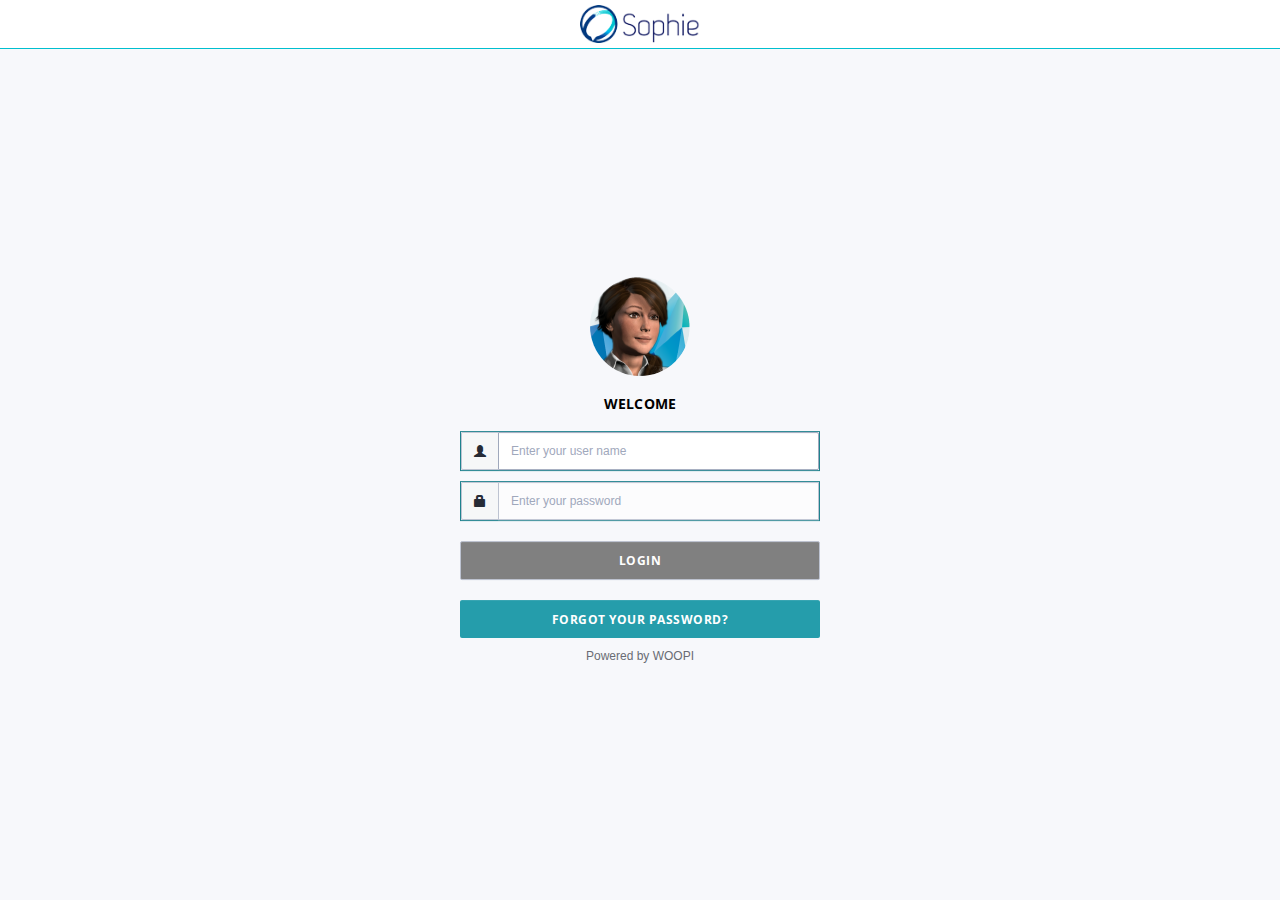
<file: index.html>
<!DOCTYPE html>
<html>
<head>
    <meta name="viewport" content="width=device-width, initial-scale=1.0, maximum-scale=1.0, user-scalable=0" />
    <meta http-equiv="X-UA-Compatible" content="IE=edge" />
    <title>Virtual Assistant</title>
    <meta http-equiv="Content-Type" content="text/html; utf-8" />
    <meta charset="utf-8" />
    <meta name="apple-mobile-web-app-capable" content="yes">
    <!--SEO TAGS-->
    <meta name="description" content="Crie o seu chatbot com a mais robusta plataforma de chatbots" />
    <meta name="keywords" content="chatbots, chatbots, inteligência artificial, Sophie, atendimento, digital, agente, virtual, BI, assistente virtual, Woopi, Stefanini" />
    <meta property="og:locale" content="pt_BR" />
    <meta property="og:type" content="website" />
    <meta property="og:title" content="Sophie assistente virtual" />
    <meta property="og:description" content="Crie o seu chatbot com a mais robusta plataforma de chatbots" />
    <meta property="og:url" content="https://portal.parli.com.br" />
    <meta property="og:site_name" content="Portal da Sophie." />
    <meta property="og:image" content="Content/images/logo-sophie-card.jpg" />
    <meta name="twitter:card" content="summary" />
    <meta name="twitter:title" content="Sophie assistente virtual" />
    <meta name="twitter:description" content="Crie o seu chatbot com a mais robusta plataforma de chatbots" />
    <meta name="twitter:image" content="Content/images/logo-sophie-card.jpg" />
    <link href='https://fonts.googleapis.com/css?family=Open Sans' rel='stylesheet'>
    <link rel="shortcut icon" href="Content/images/favicon.png" type="image/x-icon">

    <link href='https://fonts.googleapis.com/css?family=Open Sans' rel='stylesheet'>
    <link rel="shortcut icon" href="Content/images/favicon.png" type="image/x-icon">

    <script src="Scripts/jquery-1.10.2.min.js"></script>
    <script src="Scripts/jquery-1.10.2.js"></script>
    <script src="Scripts/modernizr-2.6.2.js"></script>
    <script src="Scripts/bootstrap.min.js"></script>
    <script src="Scripts/idle-timer.js"></script>
    <script src="Scripts/bootstrap.js"></script>
    <script src="Scripts/respond.js"></script>
    <script src="Utils/Commum.js"></script>
    <script src="Utils/Login.js"></script>
    <script src="Utils/Config.js"></script>

    <link href="Content/css/opensans.css" rel="stylesheet" />
    <link href="Content/css/fontawesome/css/font-awesome.css" rel="stylesheet" />
    <link href="Content/css/quirk.css" rel="stylesheet" />
    <link href="Content/css/custom.css" rel="stylesheet" />
</head> 
<body >
        <header>
                <div class="headerpanel" style="border-bottom: 1px solid #00bfcf; width: 100%;">
                    <!-- <img src="Content/images/logo-sophie.png" class="center-block img-responsive" alt="" style="padding: 5px;"> -->
                    <div class="logobackg" alt=""></div>
                </div>
        </header>
          <div class="panel signin" style="padding-top: 0px; padding-bottom: 0px;"> <!-- antes pd60 -->
            <div class="panel-heading">
              <h1></h1>      
            </div>
            <div class="panel-body">
                <div class="avatar-login"></div>
                <!-- <img src="Content/images/avatar-sophie.png" alt="" class="img-circle center-block"> -->
                    
                <h6 id="welcomeLogin" class="panel-title text-center mt20 mb20" style="font-size: 14px; color: black;"></h6>
              <form id="formLogin" method="post">
                <div class="form-group mb10">
                  <div class="input-group" style="border: 1px solid #1f828e;">
                    <span class="input-group-addon"><i class="glyphicon glyphicon-user"></i></span>
                    <input name="Login" id="name" type="text" class="form-control" placeholder="Nome de usuário" autofocus>
                  </div>
                </div>
                <div class="form-group nomargin">
                  <div class="input-group mb20" style="border: 1px solid #1f828e;">
                    <span class="input-group-addon"><i class="glyphicon glyphicon-lock"></i></span>
                    <input name="Password" id="password" type="password" class="form-control" placeholder="Senha" onkeypress="return EnterEvent(event)">
                    <span id="cvNome" style="color:Red; display: none">INVV</span>
                    <input name="Authenticated" value="true" style="display:none"/>
                  </div>
                </div>
                <!-- <div><a href="" class="forgot">Esqueceua senha?</a></div> -->
                <div class="form-group">
                  <button id="btn-login" type="submit" class="btn btn-default btn-quirk btn-block mb20"></button>
                  <button type="button" class="btn btn-clear btn-block notshow" id="btn-loading">
                    <div class="typings pb10">
                        <span class="typing1"></span>
                        <span class="typing2"></span>
                        <span class="typing3"></span>
                    </div>
                  </button>
                  <button id="btn-forgot" type="button" class="btn btn-success btn-quirk btn-block" onclick="window.location.href = 'PasswordReset.html'"></button>
                </div>
              </form>
             <p class="text-center mt10" style="lightgray">Powered by WOOPI</p>
            </div>
          </div>
    </body>
</html>
</file>
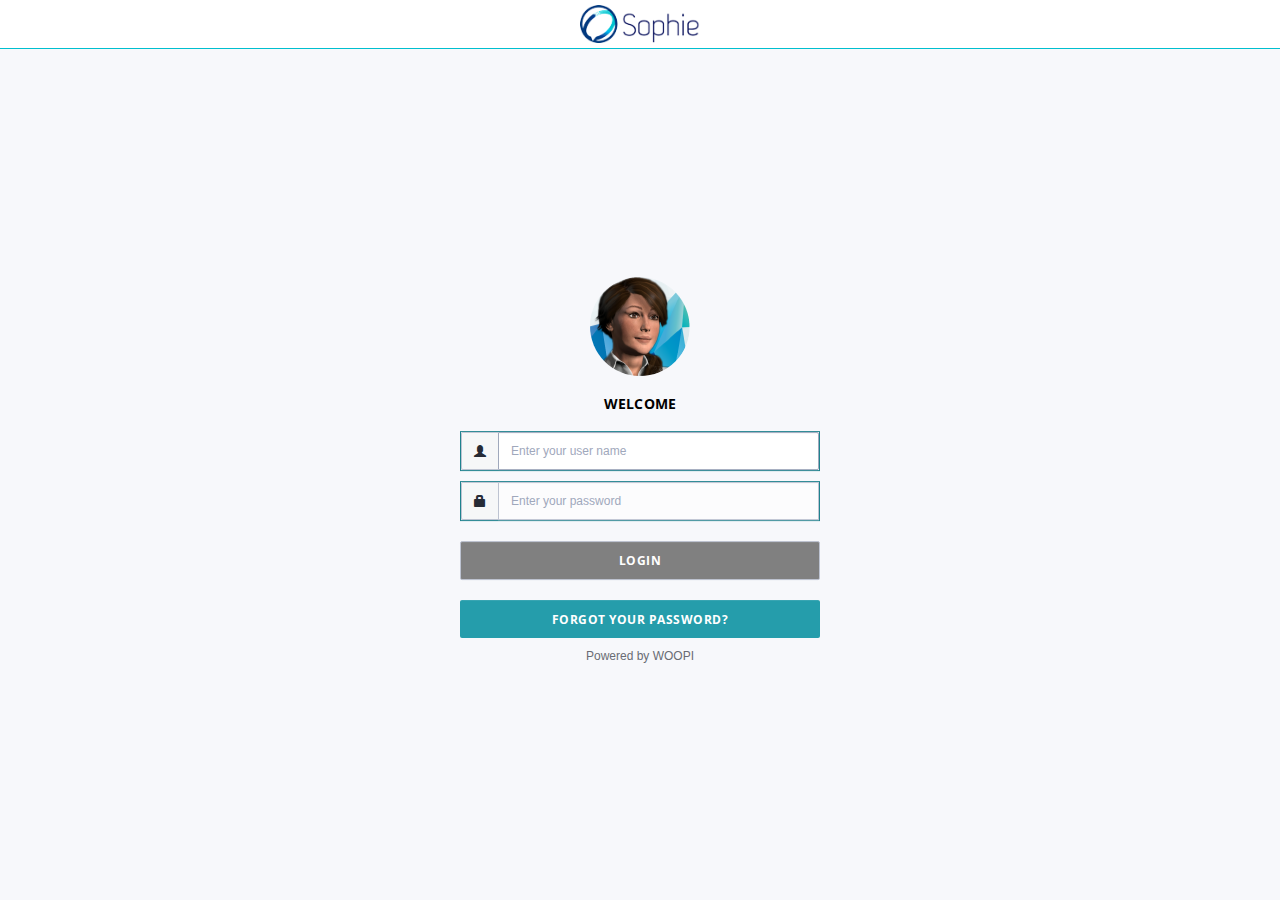
<file: Chatter.html>
<!DOCTYPE html>

<html>
<head>
    <meta name="viewport" content="width=device-width, initial-scale=1.0, maximum-scale=1.0, user-scalable=0" />
    <meta http-equiv="X-UA-Compatible" content="IE=edge" />
    <title>Virtual Assistant</title>
    <meta http-equiv="Content-Type" content="text/html; utf-8" />
    <meta charset="utf-8" />
    <link rel="shortcut icon" href="Content/images/favicon.png" type="image/x-icon">
    <meta name="apple-mobile-web-app-capable" content="yes">
    <link href="Content/css/opensans.css" rel="stylesheet"/>
    <link href="Content/css/fontawesome/css/font-awesome.css" rel="stylesheet"/>
    <link href="Content/css/quirk.css" rel="stylesheet"/>
    <link rel="stylesheet" href="Content/css/custom.css">

    <script src="Scripts/modernizr-2.6.2.js"></script>
    <script src="Scripts/jquery-1.10.2.min.js"></script>
    <script src="Scripts/idle-timer.js"></script>
    <script src="Scripts/respond.min.js"></script>
    <script src="Scripts/autosize.min.js"></script>
    <script src="Scripts/polyfill.js"></script>

    <script src="Utils/Config.js"></script>
    <script src="Utils/Commum.js"></script>
    <script src="Scripts/Controllers/ChatterController.js"></script>
    <script src="Scripts/Chatter/MessagePrinter.js"></script>
    <script src="Scripts/Commands/ICommand.js"></script>
    <script src="Scripts/Commands/ImgCommand.js"></script>
    <script src="Scripts/Commands/jquerySiteResponse.js"></script>
    <script src="Scripts/Commands/LinkCommand.js"></script>
    <script src="Scripts/Commands/MultiSelectCommand.js"></script>
    <script src="Scripts/Commands/NewLineCommand.js"></script>
    <script src="Scripts/Commands/PasswordCommand.js"></script>
    <script src="Scripts/Commands/PhoneCommand.js"></script>
    <script src="Scripts/Commands/StatisticCommand.js"></script>
    <script src="Scripts/Commands/UploadCommand.js"></script>
    <script src="Scripts/Commands/UsefulCommand.js"></script>
    <script src="Utils/Chatter.js"></script>
</head>

<body>
    <header>
        <div class="headerpanel" id="topbar" style="border-bottom: 1px solid #00bfcf; width: 100%; position: fixed;">
            <div class="row">
                <div class="col-xs-2">
                    <div class="imgblock">
                        <div class="avatar-chat"></div>
                        <!-- <img src="Content/images/avatar-sophie.png" alt="" class="img-circle center-block avatar-sm"> -->
                        <span class="user-online-status"></span>
                        <span class="user-online-status-lg"></span>
                    </div>
                </div>
                <div class="col-xs-3 hidden-xs" style="position: relative; right: 84px;">
                        <h4 class="text-left">Sophie</h4>
                        <h6 class="text-left">Assistente virtual</h6>
                </div> 
                <div class="col-xs-3 hidden-sm hidden-md hidden-lg" style="position: relative; right: 16px;">
                        <h4 class="text-left tela-xs">Sophie</h4>
                        <h6 class="text-left tela-xs">Assistente virtual</h6>
                </div>                       
                <div class="col-xs-2">
                        <!-- <img src="Content/images/logo-sophie.png" class="center-block logosophie" alt="" style="position: relative; right: 30px;"> -->
                        <div class="logobackg" alt=""></div>
                </div>
                <div class="col-xs-5">
                    <a href="#" class="btnLogoff"><h6 class="text-right pull-right saida" onclick="">Sair</h6></a>
                </div>
            </div>
        </div>
    </header>
        
        <form method="post" id="form2" class="pure-form">

          <div id="chatterDiv" class="chatter conteudo-tela" style="height: auto;">
              <div id="pnlHistory" class="chat-box">
              </div>
          </div>
      </form>

      <div class="container-fluid bottom-input" style="bottom: 0px; width: 100%;">
            <div class="row">
                <div class="col-xs-12">
                    <div class="panel-input" id="user-input">
                        <div class="panel-body" style="padding-top: 12px;">
                            <div data-chatter="bot-status" style="color: white; font-size: 12px;" hidden="">Escreva a sua mensagem aqui</div>
                            <textarea wrap="off" autofocus="" rows="1" class="txtQuestion" onfocusin="RemovePlaceHolder()" onfocusout="AddPlaceHolder()" id="txtQuestion" data-chatter="user-question" maxlength="500" autocomplete="off" onkeypress="return VerifyEnter(event);" placeholder="Escreva a sua mensagem aqui"></textarea>
                            <img id="btnSend" class="img-responsive send" src="Content/images/send-icon.svg" alt="" style="display: inline-block; width: 40px; cursor: pointer; padding-bottom: 10px;">
                        </div>
                    </div>
                </div>
            </div>

        </div><!-- container-fim -->
        <div class="modal fade" id="exampleModal" tabindex="-1" role="dialog" aria-labelledby="exampleModalLabel">
            <div class="modal-dialog" role="document">
              <div class="modal-content">
                <div class="modal-header">
                  <button type="button" class="close" data-dismiss="modal" aria-label="Close"><span aria-hidden="true">&times;</span></button>
                  <h6 class="modal-title text-center" id="exampleModalLabel">Contribua para melhorar as respostas da Sophie. Conte-nos o porquê da sua avaliação negativa sobre a resposta</h6>
                </div>
                <div class="modal-body">
                  <form>                   
                    <div class="form-group">
                      <label for="message-text" class="control-label">Mensagem</label>
                      <textarea class="form-control" id="message-text"></textarea>
                    </div>
                  </form>
                </div>
                <div class="modal-footer">
                  <button type="button" class="btn btn-xs btn-default" data-dismiss="modal">Fechar</button>
                  <button type="button" class="btn btn-xs btn-primary">Enviar</button>
                </div>
              </div>
            </div>
        </div>

	<script type="text/javascript">
    autosize(document.getElementById("txtQuestion"));

    function startLiveAgent() {
        controller.sendMessage('Stop', 'Stop', false, controller.currentLanguage, false);
        controller.sendMessage('LiveAgentConnect', 'LiveAgentConnect', false, controller.currentLanguage);
        showEndBtn();
    }

    function showEndBtn() {
        $('#LiveAgentBtnStart').show();
        $('#LiveAgentBtnStop').hide();
    }

    function stopLiveAgent() {
        $.ajax({
            method: "POST",
            url: rootDir + `disconnectAspect?SophieSessionID=${chatter.sessionId}`,
            data: "",
            success: function (data) {
                controller.sendMessage('LiveAgentDisconnect', 'LiveAgentDisconnect', false, controller.currentLanguage);
                showStartBtn();
            }
        });

    }
    function showStartBtn() {
        $('#LiveAgentBtnStop').hide();
        $('#LiveAgentBtnStart').show();
    }

    function checkForAgent() {
        $.ajax({
                    method:"POST",
                    url: rootDir + "GetContextValue?name=redirecttoliveagent&sessionId=" + chatter.sessionId,
                    cache: false,
                    success: function (data) {
                        if (data != "true") {
                            showStartBtn();
                        }
                        else
                            showEndBtn();
                    }
                });
    }
</script>

</body>
</html>
</file>
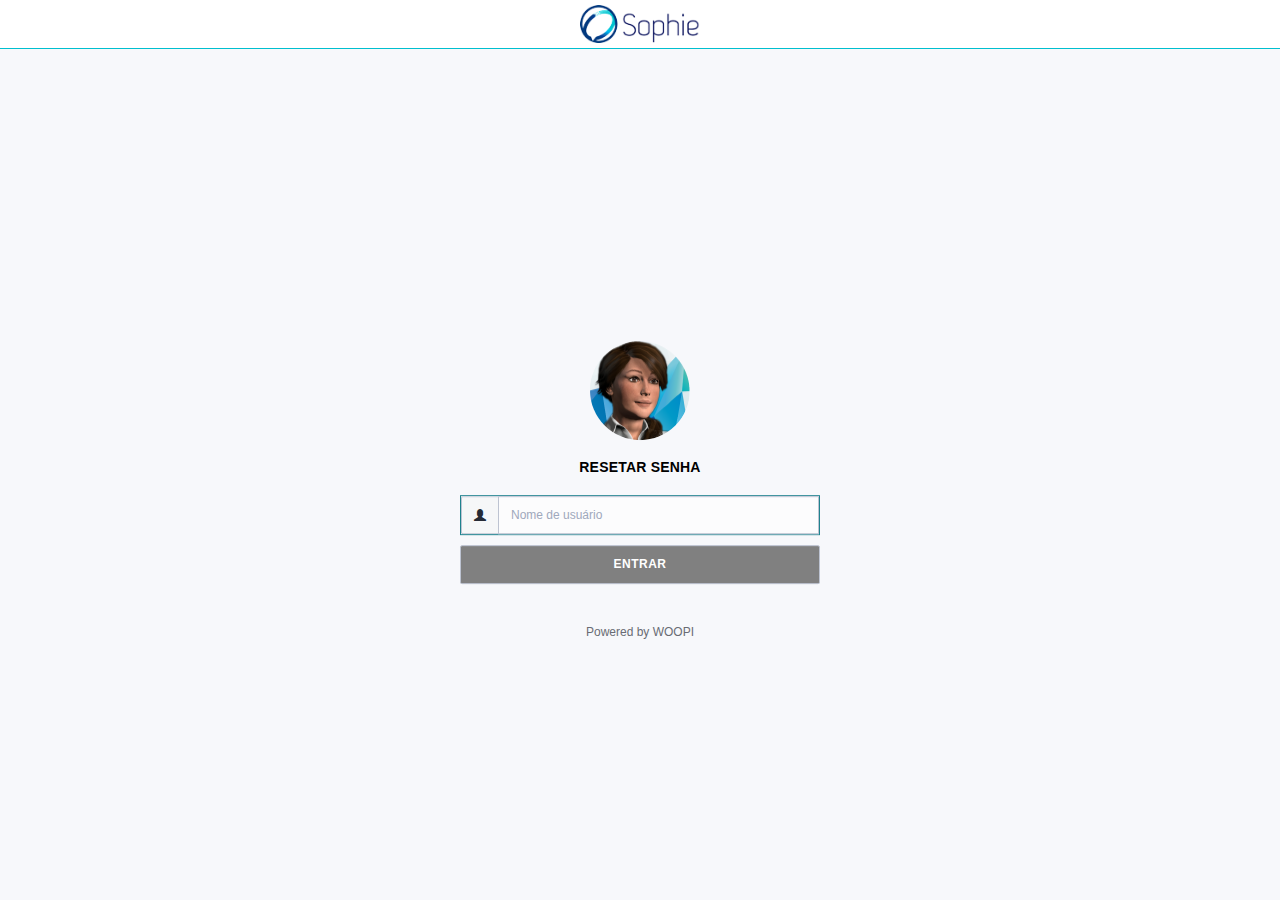
<file: PasswordReset.html>
<!DOCTYPE html>
<html>
    <head>
        <meta name="viewport" content="width=device-width, initial-scale=1, shrink-to-fit=no">
        <meta http-equiv="X-UA-Compatible" content="IE=edge" />
        <title>Virtual Assistant</title>
        <meta http-equiv="Content-Type" content="text/html; utf-8" />
        <meta charset="utf-8" />

        <link href="Content/css/fontawesome/css/font-awesome.css" rel="stylesheet"/>
        <link href="Content/css/quirk.css" rel="stylesheet"/>
        <link rel="stylesheet" href="Content/css/custom.css">

        <script src="Utils/Config.js"></script>
        <script src="Scripts/jquery-1.10.2.min.js"></script>
        <script src="Scripts/bootstrap.min.js"></script>
        <script src="Utils/Login.js"></script>
    </head> 
    <body>
        <header>
                <div class="headerpanel" style="border-bottom: 1px solid #00bfcf; width: 100%;">
                    <!-- <img src="Content/images/logo-sophie.png" class="center-block img-responsive" alt="" style="height: 50px;"> -->
                    <div class="logobackg" alt=""></div>
                </div>
        </header>
        <div class="panel signin" style="padding-top: 60px;">
            <div class="panel-heading">
                <h1></h1>      
            </div>
            <div class="panel-body">
                <img src="Content/images/avatar-sophie.png" alt="" class="img-circle center-block">
                <!-- <span class="user-online-status"></span> -->      
                <h6 class="panel-title text-center mt20 mb20" style="font-size: 14px; color: black;">Resetar senha</h6>
                <form id="formLogin" method="post">
                <div class="form-group mb10">
                    <div class="input-group" style="border: 1px solid #1f828e;">
                    <span class="input-group-addon"><i class="glyphicon glyphicon-user"></i></span>
                    <input name="Login" id="name" type="text" class="form-control" placeholder="Nome de usuário">
                    <input name="Authenticated" value="false" style="display:none"/>
                    <span id="cvNome" style="color:Red; display: none">Invalid user name</span>
                    </div>
                </div>
                
                <!-- <div><a href="" class="forgot">Esqueceua senha?</a></div> -->
                <div class="form-group">
                    <button type="submit" class="btn btn-default btn-quirk btn-block mb20">ENTRAR</button>
                </div>
                </form>
                <p class="text-center mt40" style="lightgray;">Powered by WOOPI</p>
            </div>
        </div>
    </body>
</html>
</file>
<file: Content/css/opensans.css>
@font-face {
    src: url(../fonts/OpenSans-Regular.ttf);
    font-family: 'OpenSans-Regular';    
    font-weight: normal;
} 

@font-face {
    src: url(../fonts/OpenSans-Bold.ttf);
    font-family: 'OpenSans-Bold';    
    font-weight: normal;
}
</file>
<file: Content/css/custom.css>
html, body, span, p, form, img, a, ul, ol, li, table, tr, td, div{
    margin: 0;
    padding: 0; 
    border:none; 
    outline:none;
    list-style-type:none;
    }
.ckboxLabel {
    position: relative;
    top: 3px;
}
.btn-cancelUp {
    color:gray;
    margin-right: 5px;
}
.janela{
    position: fixed;
    bottom: 2%;
    right: 2%;
    width: 32%;
    min-width: 460px;
    height: 550px;
    background-color: lightgray;
    border-radius: 0.4em;
    /* overflow: auto; */
    /* box-shadow: 3px 4px 26px 0px rgba(184,184,184,1); */
}
.janela-modal{
    background-color: lightgray;
    border: 1px solid #b0b0b0;
    border-radius: 0.4em;
    display: none;
  }

  .popup-box {
     bottom: 0;
     display: none;
     height: 570px;
     position: fixed;
     right: 15px;
     width: 465px;
     font-family: 'Open Sans', sans-serif;
 }
 
 .popup-box-on {
     display: block !important;
 }
 .popup-box .popup-head {
     background-color: #fff;
     clear: both;
     color: #7b7b7b;
     display: inline-table;
     font-size: 21px;
     padding: 7px 10px;
     width: 100%;
      font-family: Oswald;
 }
 
 .popup-box .popup-head .popup-head-right {
     margin: 11px 7px 0;
 }
 .popup-box .popup-messages {
 }
 .popup-head-left img {
     border: 1px solid #7b7b7b;
     border-radius: 50%;
     width: 44px;
 }
 .popup-messages-footer > textarea {
     border-bottom: 1px solid #b2b2b2 !important;
     height: 34px !important;
     margin: 7px;
     padding: 5px !important;
      border: medium none;
     width: 95% !important;
 }
 .popup-messages-footer {
     background: #fff none repeat scroll 0 0;
     bottom: 0;
     position: absolute;
     width: 100%;
 }
 .popup-messages-footer .btn-footer {
     overflow: hidden;
     padding: 2px 5px 10px 6px;
     width: 100%;
 }
 
 .popup-box .popup-messages {
     background: #3f9684 none repeat scroll 0 0;
     height: 275px;
     overflow: auto;
 }
 
 .popup-messages .chat-box-single-line {
     border-bottom: 1px solid #a4c6b5;
     height: 12px;
     margin: 7px 0 20px;
     position: relative;
     text-align: center;
 }
 .popup-messages abbr.timestamp {
     background: #3f9684 none repeat scroll 0 0;
     color: #fff;
     padding: 0 11px;
 }
 
 .popup-head-right .btn-group {
     display: inline-flex;
     margin: 0 8px 0 0;
     vertical-align: top !important;
 }
 
 .popup-head-right .btn-group .dropdown-menu {
     border: medium none;
     min-width: 122px;
     padding: 0;
 }
 
 .popup-messages abbr.timestamp {
     background: #3f9684  none repeat scroll 0 0;
     color: #fff;
     padding: 0 11px;
 }
 .popup-messages .chat-box-single-line {
     border-bottom: 1px solid #a4c6b5;
     height: 12px;
     margin: 7px 0 20px;
     position: relative;
     text-align: center;
 }
 .popup-messages .direct-chat-messages {
     height: auto;
 }
 .popup-messages .direct-chat-text {
     background: #dfece7 none repeat scroll 0 0;
     border: 1px solid #dfece7;
     border-radius: 2px;
     color: #1f2121;
 }
 
 .popup-messages .direct-chat-timestamp {
     color: #fff;
     opacity: 0.6;
 }
 
 .popup-messages .direct-chat-name {
     font-size: 15px;
     font-weight: 600;
     margin: 0 0 0 49px !important;
     color: #fff;
     opacity: 0.9;
 }
 .popup-messages .direct-chat-info {
     display: block;
     font-size: 12px;
     margin-bottom: 0;
 }
 .popup-messages  .big-round {
     margin: -9px 0 0 !important;
 }
 .popup-messages  .direct-chat-img {
     border: 1px solid #fff;
     background: #3f9684  none repeat scroll 0 0;
     border-radius: 50%;
     float: left;
     height: 40px;
     margin: -21px 0 0;
     width: 40px;
 }
 
 .popup-messages .direct-chat-msg {
     margin-bottom: 10px;
     position: relative;
 }
 
 .popup-messages .doted-border::after {
     background: transparent none repeat scroll 0 0 !important;
     border-right: 2px dotted #fff !important;
     bottom: 0;
     content: "";
     left: 17px;
     margin: 0;
     position: absolute;
     top: 0;
     width: 2px;
      display: inline;
       z-index: -2;
 }
 
 .popup-messages .direct-chat-msg::after {
     background: #fff none repeat scroll 0 0;
     border-right: medium none;
     bottom: 0;
     content: "";
     left: 17px;
     margin: 0;
     position: absolute;
     top: 0;
     width: 2px;
      display: inline;
       z-index: -2;
 }
 
 .popup-messages .direct-chat-text {
     background: #dfece7 none repeat scroll 0 0;
     border: 1px solid #dfece7;
     border-radius: 2px;
     color: #1f2121;
 }

.btn-modal{
    position: fixed;
    bottom: 2%;
    right: 2%;
    width: 4%;
    height: 5%;
    border-radius: 20%;
    background-color: transparent;
}
.mostra{
    display: block;
    transition: all 0.2s ease-in;
}
.esconde{
    display: none;
    transition: all 0.2s ease-in;
}
.logosophie{
    width: 120px;
    padding-top: 10px;
}
.logobackg {
    background-image: url(../images/logo-sophie.png);
    background-repeat: no-repeat;
    background-position: center;
    background-size: 120px;
    width: 120px;
    height: 48px;
    display: block;
    margin-left: auto;
    margin-right: auto;
}
.avatar-chat {
    background-image: url(../images/avatar-sophie.png);
    background-repeat: no-repeat;
    background-position: center;
    background-size: 47px;
    width: 47px;
    height: 47px;
    display: block;
    margin-left: 4%;
    margin-right: auto;
    border-radius: 50%;
}
.avatar-login {
    background-image: url(../images/avatar-sophie.png);
    background-repeat: no-repeat;
    background-position: center;
    background-size: 100px;
    width: 100px;
    height: 100px;
    display: block;
    margin-left: auto;
    margin-right: auto;
    border-radius: 50%;
}
@media (max-width:599px){
    .user-online-status {
        background: #2ecd99;
        border-radius: 50%;
        bottom: 10px;
        height: 10px;
        border: 2px solid #fff;
        position: absolute;
        right: 0;
        left: 58%;
        top: 65%;
        width: 10px;
    }
    .user-online-status-lg{
        display: none;
    }
}
@media (min-width: 600px){
    .user-online-status-lg{
        display: block;
        background: #2ecd99;
        border-radius: 50%;
        bottom: 10px;
        height: 10px;
        border: 2px solid #fff;
        position: absolute;
        right: 0;
        left: 23%;
        top: 65%;
        width: 10px;
    }
    .user-online-status{
        display: none;
    }
}
@media (min-width: 1800px) {
    .user-online-status-lg {
        display: none;        
    }
    .user-online-status {
        display: none;
    }
}
.avatar-sm{
    height: 47px;
    margin-left: 3px;
    margin-top: 3px;
}
@media (max-width: 321px){
    .avatar-sm{
        height: 43px;
        margin-left: 4px;
        margin-top: 4px;
    }
    .user-online-status{
        left: 76%;
    }
}
.avatar-modal{
    height: 45px;
    padding: 4px;
    margin-top: 3px;
}
.recuo-direito{
    position: relative;
    right: 12px;
}
.bot-name, .user-name{
    color: #5bc0de;
    font-weight: bolder;
}
.bubble-left{
    margin-left: 20px;
    margin-top: 20px;
    margin-bottom: 20px;
    padding: 15px 15px;
    height: auto;
    width: 60%;    
    color: gray;
    background-color: white;
    /* -webkit-box-shadow: 2px 4px 20px -4px rgba(0,0,0,0.75); */
    -moz-box-shadow: 2px 4px 20px -4px rgba(173,173,173,0.75);
    box-shadow: 2px 4px 20px -4px rgba(173,173,173,0.75);
    border-radius : 8px 8px 8px 0px;
    -moz-border-radius : 8px 8px 8px 0px;
    /* -webkit-border-radius : 8px 8px 8px 0px; */    
    /* adjust for large links and words */
    overflow-wrap: break-word;
    word-wrap: break-word;
    -ms-word-break: break-all;   
    word-break: break-word;
    /* Adds a hyphen where the word breaks, if supported (No Blink) */
    -ms-hyphens: auto;
    -moz-hyphens: auto;
    -webkit-hyphens: auto;
    hyphens: auto;
}
@media (max-width: 700px){
    .bubble-left{
        width: 100%;
    }
}
.bubble-right{
    margin-right: 30px;
    margin-top: 20px;
    margin-bottom: 20px;
    padding: 15px 15px;
    height: auto;
    width: 60%;  
    float: right;  
    color: gray;
    background-color:#ebebeb;
    /* -webkit-box-shadow: 2px 4px 20px -4px rgba(0,0,0,0.75); */
    -moz-box-shadow: 2px 4px 20px -4px rgba(173,173,173,0.75);
    box-shadow: 2px 4px 20px -4px rgba(173,173,173,0.75);
    border-radius : 8px 8px 0px 8px;
    -moz-border-radius : 8px 8px 0px 8px;
    /* -webkit-border-radius : 8px 8px 0px 8px; */
}
@media (max-width: 700px){
    .bubble-right{
        width: 100%;
        float: right;
        position: relative;
        left: 10px;
    }
}
.bubble-ola{
    position: fixed;
    right: 0px;
    bottom: 33px;
    margin-right: 30px;
    margin-top: 20px;
    margin-bottom: 20px;
    padding: 15px 15px;
    height: auto;
    width: 11%;    
    color: gray;
    background-color:#fff;
    /* -webkit-box-shadow: 2px 4px 20px -4px rgba(0,0,0,0.75); */
    -moz-box-shadow: 2px 4px 20px -4px rgba(173,173,173,0.75);
    box-shadow: 2px 4px 20px -4px rgba(173,173,173,0.75);
    border-radius : 8px 8px 0px 8px;
    -moz-border-radius : 8px 8px 0px 8px;
    /* -webkit-border-radius : 8px 8px 0px 8px; */
}
.bubble-nps{
    position: fixed;
    right: 0px;
    bottom: 33px;
    margin-right: 30px;
    margin-top: 20px;
    margin-bottom: 20px;
    padding: 15px 15px;
    height: auto;
    width: 36%;    
    color: gray;
    background-color:#f7f8fb;
    /* -webkit-box-shadow: 2px 4px 20px -4px rgba(0,0,0,0.75); */
    -moz-box-shadow: 2px 4px 20px -4px rgba(173,173,173,0.75);
    box-shadow: 2px 4px 20px -4px rgba(173,173,173,0.75);
    border-radius : 8px;
}
.bubble-obrigado{
    position: fixed;
    right: 0px;
    bottom: 33px;
    margin-right: 30px;
    margin-top: 20px;
    margin-bottom: 20px;
    padding: 15px 15px;
    height: auto;
    width: 18%;    
    color: gray;
    background-color:#f7f8fb;
    /* -webkit-box-shadow: 2px 4px 20px -4px rgba(0,0,0,0.75); */
    -moz-box-shadow: 2px 4px 20px -4px rgba(173,173,173,0.75);
    box-shadow: 2px 4px 20px -4px rgba(173,173,173,0.75);
    border-radius : 8px;
}
.desativado{
    pointer-events: none;
    background-color: lightgray !important;
}
.disabled{
    pointer-events: none;
    opacity: 0.4;
}
.msg-usuario{
    display: flex;
    flex-direction: row-reverse;
}
.right{
    display: flex;
    flex-direction: row-reverse;
    margin-right: -1.4% !important;
}
.saida{
    margin-right: 10px;
    margin-top: 20px;
}
.navy{
    color: #0079bd;
}
.fa{
    font-size: 16px;
}
.modal-title{
    color: #2574ab;
}
.conteudo-tela{
    margin-top: 54px;
/*     padding-bottom: 100px;
    height: 381px;
    overflow: auto; */
}
.area-resposta{
    margin-left: 20px;
    margin-bottom: 20px;
    max-height: 300px;
    overflow: auto;
    position: relative;
    left: 20px;
    text-overflow: ellipsis;
}
.area-resposta-cards{
    margin-left: 20px;
    margin-bottom: 20px;
    max-height: 600px;
    overflow-x: scroll;
    overflow-y: hidden;
    white-space: nowrap;
    position: relative;
    left: 20px;
    text-overflow: ellipsis;
}
.area-resposta-multipla{
    margin-left: 20px;
    margin-bottom: 20px;
    max-height: 200px;
    position: relative;
    left: 20px;
    text-overflow: ellipsis;
}
.area-resposta-slide{
    margin-left: 20px;
    margin-bottom: 180px;
    max-height: 300px;
    position: relative;
    left: 20px;
    text-overflow: ellipsis;
}
.txt-data{
    color: lightgray;
    margin-bottom: 0px;
}
.txt-data-r{
    color: #a9a9a9;
    margin-bottom: 0px;
}
.bottom-input{    
   position: fixed;
   width: 463px;
   background-color: #f7f8fb;
   padding-top: 10px;
   border-bottom-left-radius: 0.4em;
   border-bottom-right-radius: 0.4em;
}
.panel-body{
    padding: 0;
}
.linked{
    cursor: pointer;
}
.recuomodal{
    position: relative;
    right: 30px;
}
.chatter {
    position: fixed;
    top: 0px;
    bottom: 94px;
    left: 0;
    right: 0;
    overflow-x: hidden;
    overflow-y: auto;
}
.signin-modal {
    width: 460px;
    height: 550px;
    position: absolute;
    top: 50%;
    left: 50%;
    transform: translate(-50%, -50%);
    background-color: #f7f8fb;
    padding: 20px;
    z-index: 300;
    border-radius: 0.4em;
    box-shadow: 2px 4px 20px -4px rgba(173,173,173,0.75);
  }
  .signin-color-modal {
    width: 460px;
    height: 550px;
    position: absolute;
    top: 50%;
    left: 50%;
    transform: translate(-50%, -50%);
    background-color: #00c7ff;
    padding: 20px;
    z-index: 300;
    border-radius: 0.4em;
    box-shadow: 2px 4px 20px -4px rgba(173,173,173,0.75);
  }
.panel-input {
    width: 100%;
    height: auto;
    border-radius: 10px;
    box-shadow: 2px 4px 20px -4px rgba(0,0,0,0.75);
    margin-right: 10px;
    display: inline-block;
}
  .panel2 {
    width: 60%;  
    margin-bottom: 17px;
    background-color: #ffffff;
    border: 1px solid transparent;
    border-radius: 10px;
    box-shadow: 2px 4px 20px -4px rgba(173,173,173,0.75);
    display: inline-block;
    margin-right: 10px;
  }
  .panel3 {
    width: 85%;  
    margin-bottom: 17px;
    background-color: #ffffff;
    border: 1px solid transparent;
    border-radius: 10px;
    box-shadow: 2px 4px 20px -4px rgba(173,173,173,0.75);
    display: inline-block;
    margin-right: 10px;
  }
  .panelcard{
    width: 45%;
    height: auto;
    border-radius: 10px;
    box-shadow: 2px 4px 20px -4px rgba(173,173,173,0.75);
    cursor: pointer;
    margin-right: 10px;
    display: inline-block;
  }
  .quebra{
      white-space: normal;
  }
  .img-sm{
      max-height: 200px;
      border-radius: 0.9rem;
  }
  #btnSend{
    display: inline-block;
    width: 40px;
    cursor: pointer;
    padding-bottom: 0px;
    position: relative;
    bottom: 4px;
  }
  #btn-loading{
      display: none;
  }
  .btn-clear{
      background-color: transparent;
  }
#txtQuestion {
    /* style="width: 84%; display: inline-block; overflow: hidden; word-wrap: break-word; border: none; margin-top: 7px;" */
    width: 89%;
    display: inline-block !important;
    /*overflow: hidden !important;*/
    overflow-y: scroll !important;
    word-wrap: break-word !important;
    border: none !important;
    margin-top: 7px !important;
    margin-left: 10px !important;
    resize: none;
    height: 25px !important;
}
  @media only screen and (min-width: 1024px) and (max-width: 2600px){
    #txtQuestion {
      width: 94%;
    }
}
@media only screen and (min-width: 200px) and (max-width: 553px){
    #txtQuestion {
      width: 84%;
    }
}
  .turq{
      background-color: lightseagreen;
  }
  .w40{
      width: 40px;
  }
  #notshow{
      display: none;
  }
  .notshow{
      display: none;
  }
  .escondidao{
    display: none !important;
}
  .btn{
      white-space: normal;
  }


/* sophie typing animation*/
.typing1 {
    width: 6px;
    height: 6px;
    background-color: lightgray;
    display: inline-block;
    margin: 1px;
    border-radius: 50%;
    animation: bounce 1.2s infinite;   
}

.typing2 {
    width: 6px;
    height: 6px;
    background-color: lightgray;
    display: inline-block;
    margin: 1px;
    border-radius: 50%;
    animation: bounce 1.2s infinite .3s; 
    }

.typing3 {
    width: 6px;
    height: 6px;
    background-color: lightgray;
    display: inline-block;
    margin: 1px;
    border-radius: 50%;
    animation: bounce 1.2s infinite .6s;
    }

@keyframes bounce {
  0% {
    transform: translateY(0px);
  }
  50% {
    transform: translateY(8px);
  }
  100% {
    transform: translateY(0px);
  }
}

/* media queries */
@media only screen and (min-width: 250px) and (max-width: 511px){
    .pergunta {
      width: 80% !important;
    }
}
@media only screen and (min-width: 250px) and (max-width: 511px){
    .recuo {
      position: relative;
      left: 0px;
    }
}

@media (min-width: 461px) {
    .headerpanel {
        position: absolute;
        width: 460px;
        z-index: 5;
    }
    .recuomodal{
        right: 20px;
    }     
  }

@media only screen and (min-width: 150px) and (max-width: 360px){
    .tela-xs{
        font-size: 9px;
        margin-left: 10px;
    }
    .txtQuestion{
        width: 72% !important;
    }
}

@media (max-width: 280px){
    .tela-xs {
        display: none;
    }
}

/* ajustes para o modal-test */
@media (max-width: 500px){
    .bubble-ola{
        width: 22%;
    }
    .popup-box{
        width: 320px;
    }
    .bubble-nps, .bubble-obrigado{
        width: 85%;
    }
    .fa-comment{
        position: relative;
        right: 10px;
    }
    .fa-meh-o{
        font-size: 14px !important;
    }
    .fa-smile-o{
        font-size: 14px !important;
    }
    .btn-icon{
        height: 22px;
        width: 22px;
    }
}

.externalLoginBtn {
    color: black;
    background-size: 34px;
    background-repeat: no-repeat;
    background-color: #eee;
    background-position-y: 1px;
    background-position-x: 1px
}

.liveAgentStart {
    background-image: url("../images/live.png");
    display: block;
}

.liveAgentStop {
    background-image: url("../images/close.png");
    display: none;
}

.liveAgentBtn{
    width: 85px;
    height: 55px;
    background-color: transparent;
    background-repeat: no-repeat;
    background-size: cover;
    float: right;
    right: 15px;
    bottom: 75px;
    position: fixed;
}

    .liveAgentBtn:hover {
        opacity: 0.7;
        filter: alpha(opacity=70);
    }
</file>
